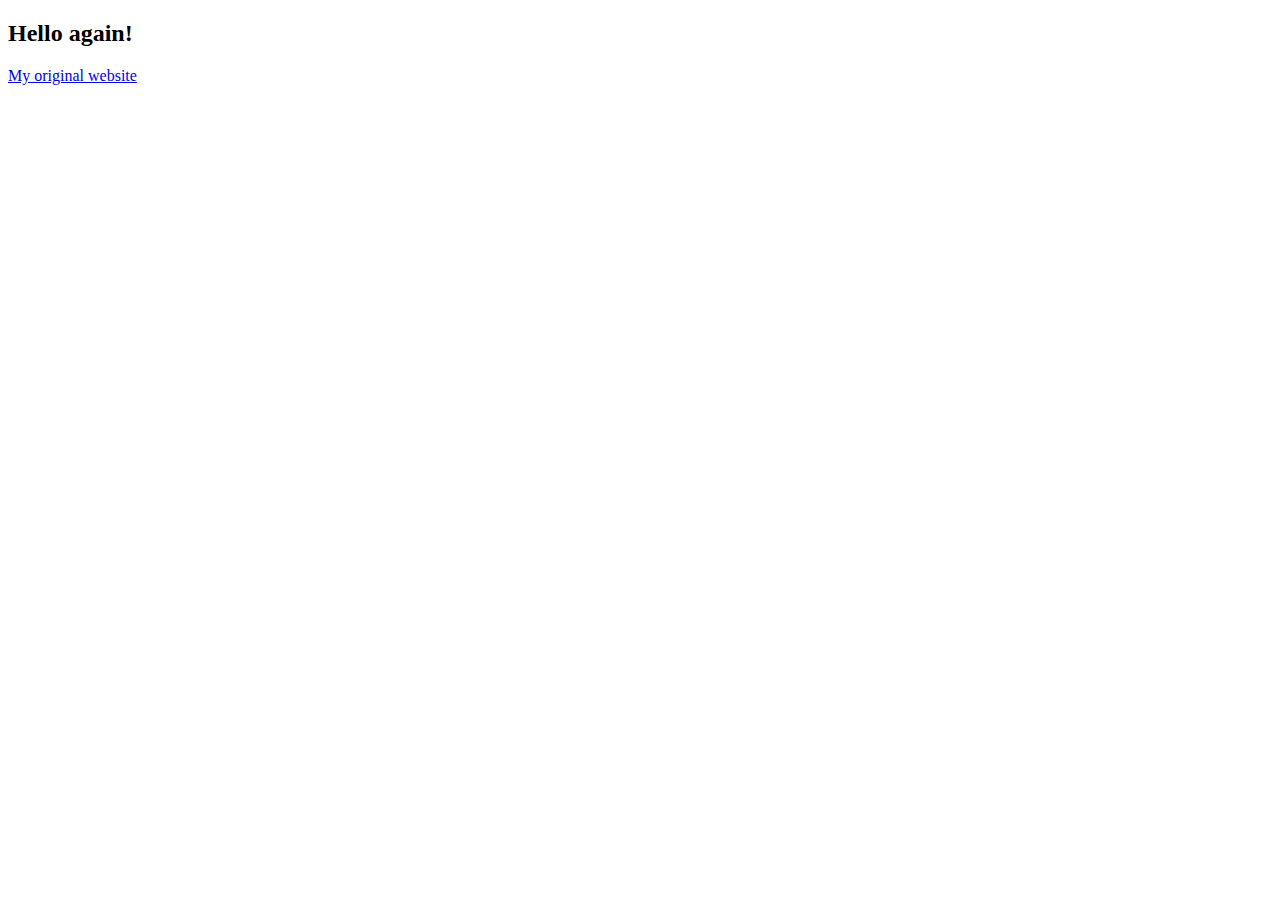
<file: index2.html>
<!DOCTYPE html>
<html>

<head>
  <meta charset="utf-8">
  <title>Lapio website</title>
</head>

<body>
  <!--Do the exercises here-->
  <h2>Hello again!</h2>
  <a href="./index.html">My original website</a>
</body>

</html>
</file>
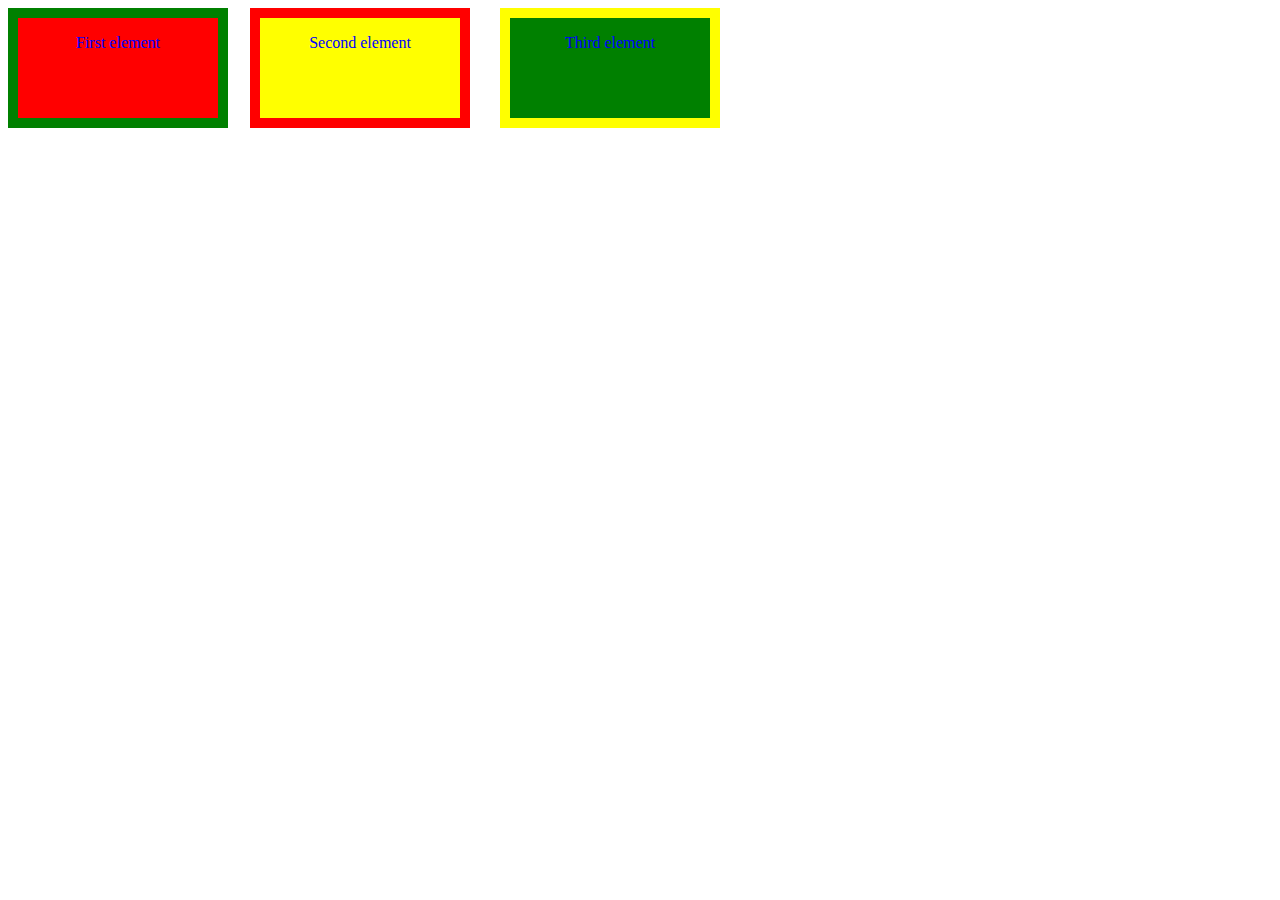
<file: positions.html>
<!DOCTYPE html>
<html>
  <head>
    <meta charset="utf-8">
    <link rel="stylesheet" href="style2.css">
  </head>

  <body>
    <div class="first-box-container">
        <p>First element</p>
      </div>
      <div class="second-box-container">
        <p>Second element</p>
      </div>
      <div class="third-box-container">
        <p>Third element</p>
      </div>
  </body>



</html>
</file>
<file: style2.css>
.first-box-container {
    width: 200px;
    height: 100px;
    background-color: red;
    position: absolute;
    border-style: solid;
    border-color: green;
    text-align: center;
    border-width: 10px;
  }
  
  .second-box-container {
    width: 200px;
    height: 100px;
    left: 250px;
    background-color: yellow;
    position: absolute;
    border-style: solid;
    border-color: red;
    text-align: center;
    border-width: 10px;
  }
  
  .third-box-container {
    width: 200px;
    height: 100px;
    left: 500px;
    background-color: green;
    position: absolute;
    border-style: solid;
    border-color: yellow;
    text-align: center;
    border-width: 10px;
  }

  p {
    color: blue
  }
</file>
